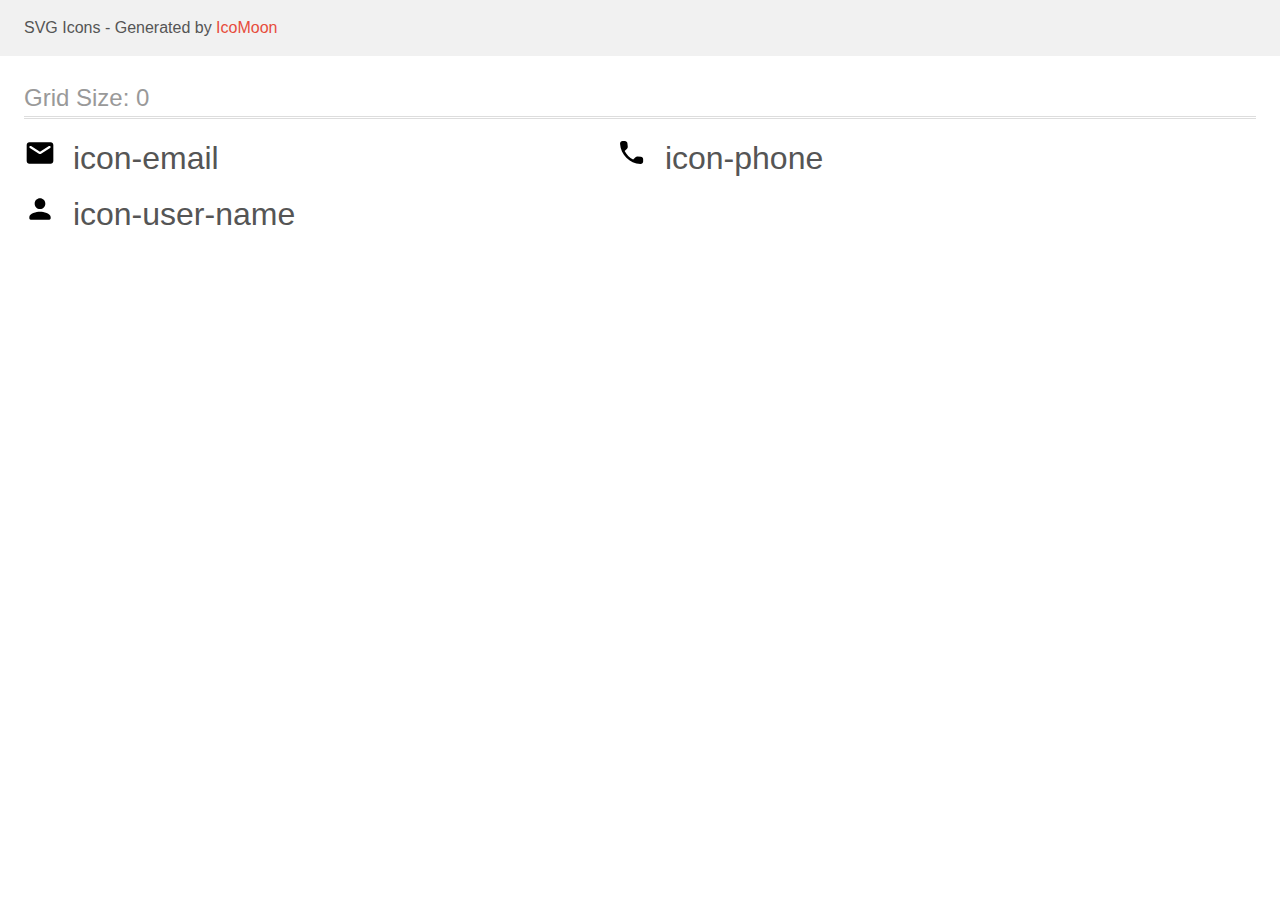
<file: icons/icomoon/demo.html>
<!doctype html>
<html>
<head>
    <title>IcoMoon - SVG Icons</title>
    <meta charset="utf-8">
    <meta name="viewport" content="width=device-width, initial-scale=1">
    <link rel="stylesheet" href="demo-files/demo.css">
    <link rel="stylesheet" href="style.css">
</head>
<body>
<svg aria-hidden="true" style="position: absolute; width: 0; height: 0; overflow: hidden;" version="1.1" xmlns="http://www.w3.org/2000/svg" xmlns:xlink="http://www.w3.org/1999/xlink">
<defs>
<symbol id="icon-email" viewBox="0 0 32 32">
<path d="M26.667 5.333h-21.333c-1.467 0-2.653 1.2-2.653 2.667l-0.013 16c0 1.467 1.2 2.667 2.667 2.667h21.333c1.467 0 2.667-1.2 2.667-2.667v-16c0-1.467-1.2-2.667-2.667-2.667zM26.133 11l-9.427 5.893c-0.427 0.267-0.987 0.267-1.413 0l-9.427-5.893c-0.333-0.213-0.533-0.573-0.533-0.96 0-0.893 0.973-1.427 1.733-0.96l8.933 5.587 8.933-5.587c0.76-0.467 1.733 0.067 1.733 0.96 0 0.387-0.2 0.747-0.533 0.96z"></path>
</symbol>
<symbol id="icon-phone" viewBox="0 0 32 32">
<path d="M24.882 19.773l-3.268-0.373c-0.785-0.090-1.557 0.18-2.11 0.733l-2.367 2.367c-3.641-1.853-6.626-4.825-8.478-8.478l2.38-2.38c0.553-0.553 0.823-1.325 0.733-2.11l-0.373-3.242c-0.154-1.299-1.248-2.277-2.56-2.277h-2.226c-1.454 0-2.663 1.209-2.573 2.663 0.682 10.987 9.469 19.761 20.443 20.443 1.454 0.090 2.663-1.119 2.663-2.573v-2.226c0.013-1.3-0.965-2.393-2.264-2.547z"></path>
</symbol>
<symbol id="icon-user-name" viewBox="0 0 32 32">
<path d="M16 16c2.947 0 5.333-2.387 5.333-5.333s-2.387-5.333-5.333-5.333c-2.947 0-5.333 2.387-5.333 5.333s2.387 5.333 5.333 5.333zM16 18.667c-3.56 0-10.667 1.787-10.667 5.333v1.333c0 0.733 0.6 1.333 1.333 1.333h18.667c0.733 0 1.333-0.6 1.333-1.333v-1.333c0-3.547-7.107-5.333-10.667-5.333z"></path>
</symbol>
</defs>
</svg>

<header class="bgc1 clearfix">
<div class="mhl">
    <p>SVG Icons - Generated by <a href="https://icomoon.io/app">IcoMoon</a></p>
</div>
</header>
    <div class="clearfix mhl ptl">
        <h1 class="mvm mtn fgc1">Grid Size: 0</h1>
        <div class="glyph fs1">
            <div class="clearfix pbs">
                <svg class="icon-email"><use xlink:href="#icon-email"></use></svg><span class="name"> icon-email</span>
            </div>
        </div>
        <div class="glyph fs1">
            <div class="clearfix pbs">
                <svg class="icon-phone"><use xlink:href="#icon-phone"></use></svg><span class="name"> icon-phone</span>
            </div>
        </div>
        <div class="glyph fs1">
            <div class="clearfix pbs">
                <svg class="icon-user-name"><use xlink:href="#icon-user-name"></use></svg><span class="name"> icon-user-name</span>
            </div>
        </div>
  </div>
<script defer src="svgxuse.js"></script>
</body>
</html>
</file>
<file: icons/icomoon/demo-files/demo.css>
body {
  padding: 0;
  margin: 0;
  font-family: sans-serif;
  font-size: 1em;
  line-height: 1.5;
  color: #555;
  background: #fff;
}
h1 {
  font-size: 1.5em;
  font-weight: normal;
  box-shadow: 0 1px #ddd, 0 2px #fff, 0 3px #ddd;
}
small {
  font-size: .66666667em;
}
a {
  color: #e74c3c;
  text-decoration: none;
}
a:hover, a:focus {
  box-shadow: 0 1px #e74c3c;
}
.bshadow0, input {
  box-shadow: inset 0 -2px #e7e7e7;
}
input:hover {
  box-shadow: inset 0 -2px #ccc;
}
input, fieldset {
  font-size: 1em;
  margin: 0;
  padding: 0;
  border: 0;
}
input {
  color: inherit;
  line-height: 1.5;
  height: 1.5em;
  padding: .25em 0;
}
input:focus {
  outline: none;
  box-shadow: inset 0 -2px #449fdb;
}
.glyph {
  font-size: 16px;
  margin-right: 1.5em;
  float: left;
  width: 17em;
}
svg {
  color: #000;
}
.liga {
  width: 80%;
  width: calc(100% - 2.5em);
}
.talign-right {
  text-align: right;
}
.talign-center {
  text-align: center;
}
.bgc1 {
  background: #f1f1f1;
}
.fgc0 {
  color: #000;
}
.fgc1 {
  color: #999;
}
p {
  margin-top: 1em;
  margin-bottom: 1em;
}
.mvm {
  margin-top: .75em;
  margin-bottom: .75em;
}
.mtn {
  margin-top: 0;
}
.mtl, .mal {
  margin-top: 1.5em;
}
.mbl, .mal {
  margin-bottom: 1.5em;
}
.mal, .mhl {
  margin-left: 1.5em;
  margin-right: 1.5em;
}
.mhmm {
  margin-left: 1em;
  margin-right: 1em;
}
.ptl {
  padding-top: 1.5em;
}
.pbs, .pvs {
  padding-bottom: .25em;
}
.pvs, .pts {
  padding-top: .25em;
}
.unit {
  float: left;
}
.unitRight {
  float: right;
}
.size1of2 {
  width: 50%;
}
.size1of1 {
  width: 100%;
}
.clearfix:before, .clearfix:after {
  content: " ";
  display: table;
}
.clearfix:after {
  clear: both;
}
.hidden-true {
  display: none;
}
.textbox0 {
  width: 3em;
  background: #f1f1f1;
  padding: .25em .5em;
  line-height: 1.5;
  height: 1.5em;
}
.fs0 {
  font-size: 16px;
}
.fs1 {
  font-size: 32px;
}
.name {
  margin-left: .25em;
}
</file>
<file: icons/icomoon/style.css>
[class^="icon-"], [class*=" icon-"] {
  display: inline-block;
  width: 1em;
  height: 1em;
  stroke-width: 0;
  stroke: currentColor;
  fill: currentColor;
}

/* ==========================================
Single-colored icons can be modified like so:
.icon-name {
  font-size: 32px;
  color: red;
}
========================================== */
</file>
